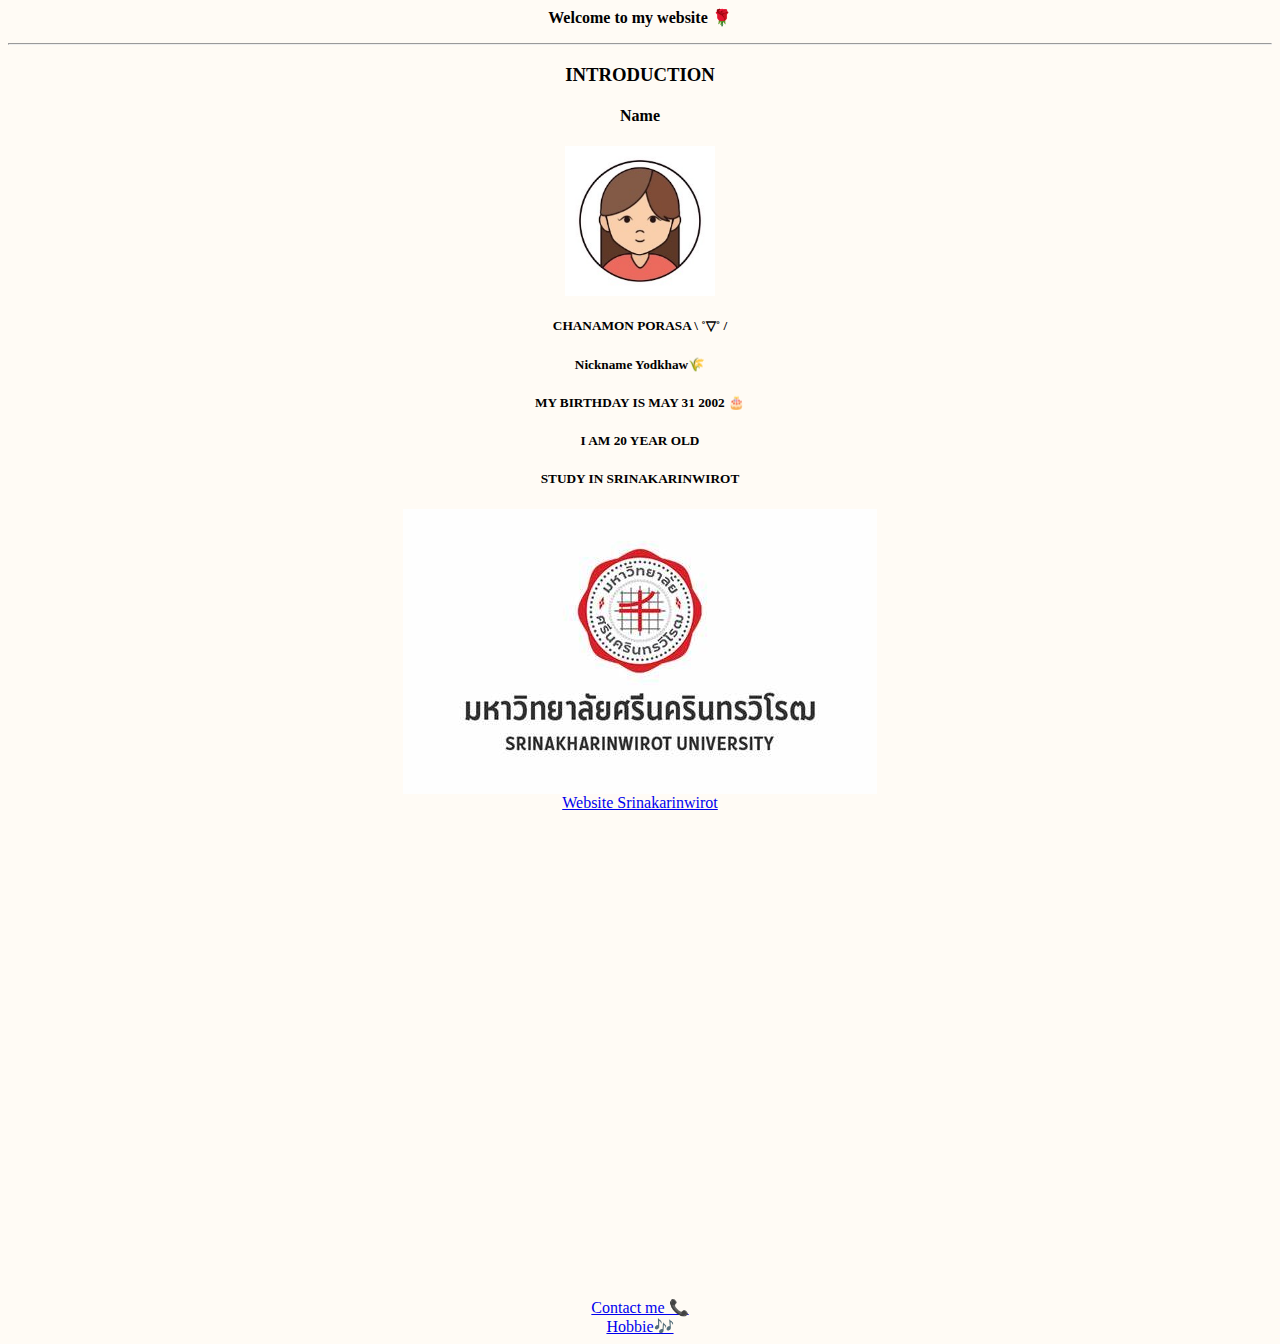
<file: GE344_Lab1/index.html>
<html lang="en">
<head>
    <meta charset="UTF-8">
    <meta http-equiv="X-UA-Compatible" content="IE=edge">
    <meta name="viewport" content="width=device-width, initial-scale=1.0">
    <title>chanamon porasa 🌹</title>
</head>
<body bgcolor="#FFFBF5" 

   <h1 align="center"><p><b> Welcome to my website 🌹</b></p></h1>
   <hr>
   <h3 align="center"><p><b> INTRODUCTION </b></p></h3>
   <h4 align="center"> Name </h4>
   <center><img src="S__7020568.jpg" alt="" width="150" height="150"></center>
<h5 align="center">CHANAMON PORASA  \ ˚▽˚ /</h5>
<h5 align="center"> Nickname Yodkhaw🌾</h5>
<h5 align="center"> MY BIRTHDAY IS MAY 31 2002 🎂 </h5>
<h5 align="center"> I AM 20 YEAR OLD</h5>
<h5 align="center"> STUDY IN SRINAKARINWIROT </h5>
 <center><img src="Srinakarinwirot.jpg" alt=""</center>
 <br>
<a href="https://www.swu.ac.th/ ">Website Srinakarinwirot </a>
<br>
<br>
<iframe src="https://www.google.com/maps/embed?pb=!1m18!1m12!1m3!1d31004.67467765118!2d100.5508152!3d13.743597300000003!2m3!1f0!2f0!3f0!3m2!1i1024!2i768!4f13.1!3m3!1m2!1s0x30e29ee109dab6e1%3A0xfd15aa1c632d9677!2z4Lih4Lir4Liy4Lin4Li04LiX4Lii4Liy4Lil4Lix4Lii4Lio4Lij4Li14LiZ4LiE4Lij4Li04LiZ4LiX4Lij4Lin4Li04LmC4Lij4LiS!5e0!3m2!1sth!2sth!4v1675243038087!5m2!1sth!2sth" width="600" height="450" style="border:0;" allowfullscreen="" loading="lazy" referrerpolicy="no-referrer-when-downgrade"></iframe>
<br>
<br>
<center><a href="contact me.html">Contact me 📞</a></center> 
<center><a href="hobbie.html">Hobbie🎶</a></center>

</body>
</html>
</file>
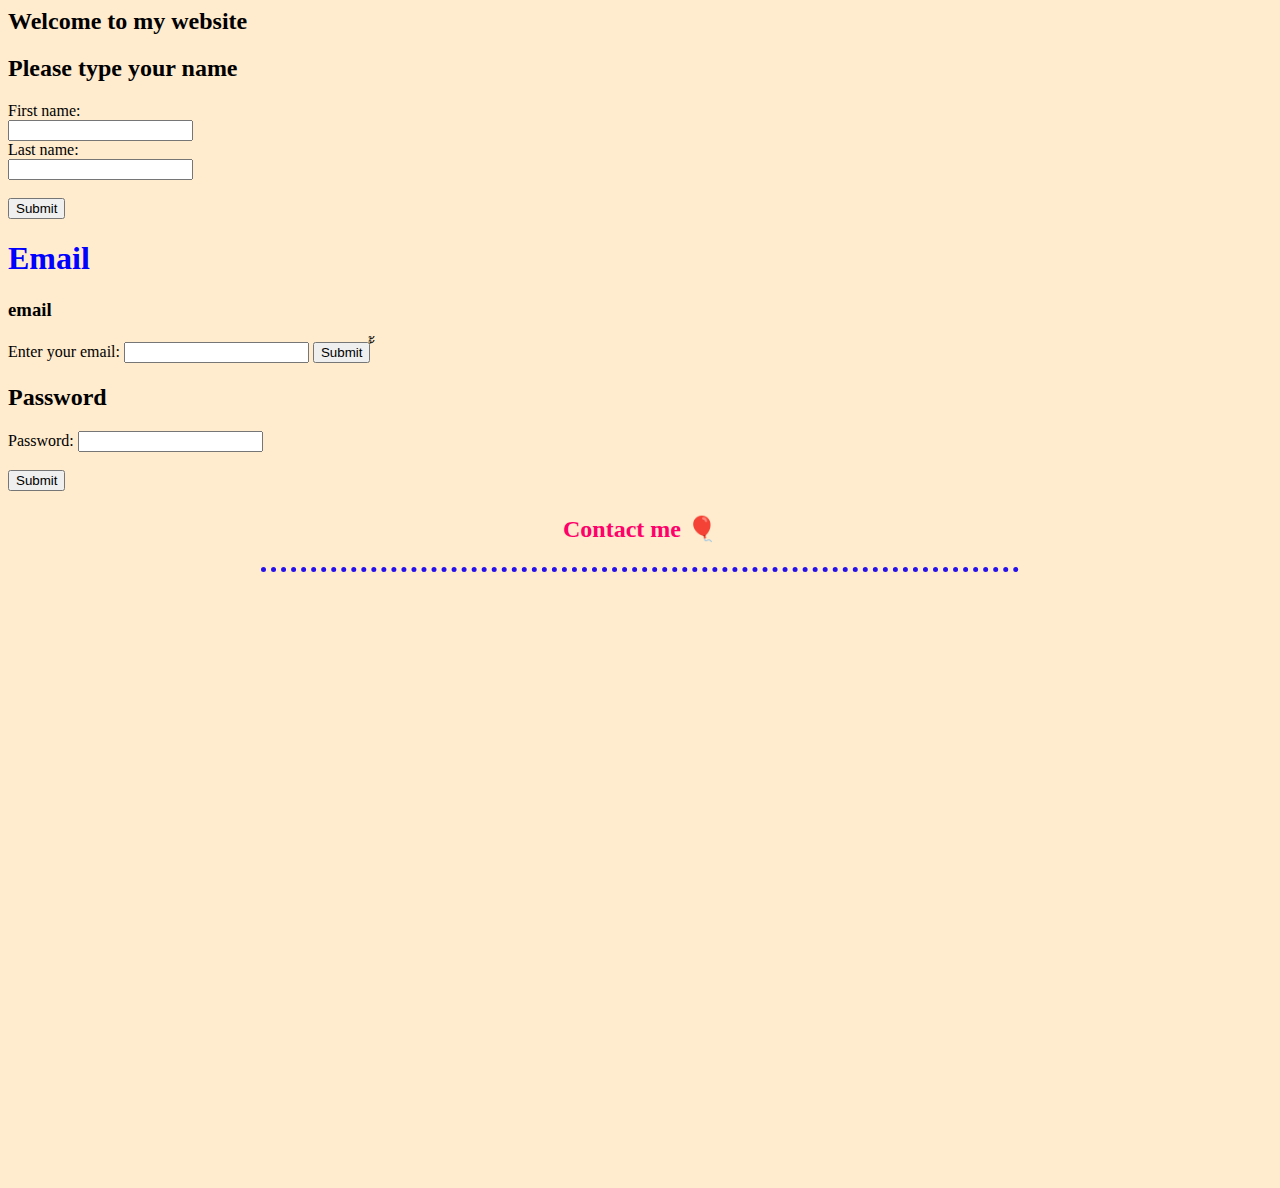
<file: Contact-me.html>
<html lang="en">
  <link rel="stylesheet" href="/CSS/styles.css">
<head>
    <meta charset="UTF-8">
    <meta http-equiv="X-UA-Compatible" content="IE=edge">
    <meta name="viewport" content="width=device-width, initial-scale=1.0">
    <title>contact-me</title>
</head>
<body bgcolor="#ECF9FF">
    <h2>Welcome to my website</h2>
   <h2>Please type your name</h2>
<form action="">
 
  <label for="fname">First name:</label><br> <!--ช่องใส่ชื่อ-->
  <input type="text" id="fname" name="fname" value=""><br>
  <label for="lname">Last name:</label><br>
  <input type="text" id="lname" name="lname" value=""><br><br>
  <input type="submit" value="Submit">  <!--กดส่ง-->


  <h1> Email </h1>
<h3> email </h3>  <!--ช่องใส่เมล-->
<form action="/action_page.php">
  <label for="email">Enter your email:</label>
  <input type="email" id="email" name="email">
  <input type="submit">

้้<h2>Password</h2> <!--ช่องใส่รหัส-->
  <label for="pwd">Password:</label>
  <input type="password" id="pwd" name="pwd" minlength="8"><br><br>
  <input type="submit">
</form>









    <h2 align="center"><p><b> Contact me 🎈</b></p></h2>
    <hr>
   <center><iframe src="https://www.google.com/maps/embed?pb=!1m18!1m12!1m3!1d4381.701042158369!2d100.56641154916521!3d13.744603213129647!2m3!1f0!2f0!3f0!3m2!1i1024!2i768!4f13.1!3m3!1m2!1s0x30e29ee109dab6e1%3A0xfd15aa1c632d9677!2sSrinakharinwirot%20University!5e0!3m2!1sen!2sth!4v1675053569158!5m2!1sen!2sth" width="800" height="600" style="border:0;" allowfullscreen="" loading="lazy" referrerpolicy="no-referrer-when-downgrade"></iframe></center>
    
</body>
    
</body>
</html>
</file>
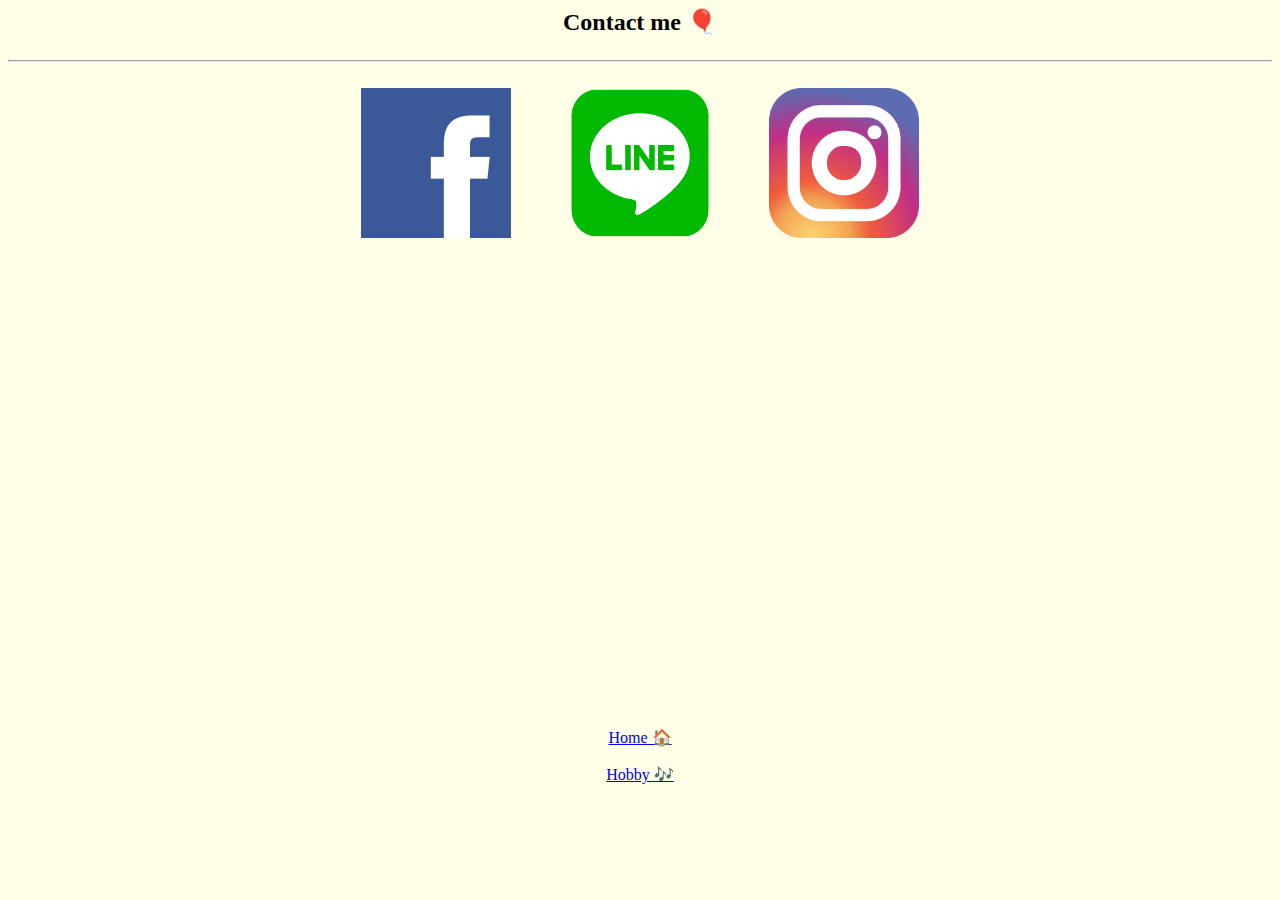
<file: GE344_Lab1/contact me.html>
<html lang="en">
<head>
    <meta charset="UTF-8">
    <meta http-equiv="X-UA-Compatible" content="IE=edge">
    <meta name="viewport" content="width=device-width, initial-scale=1.0">
    <title>Document</title>
</head>
<body bgcolor="#FFFFE8">
    <h2 align="center"><p><b> Contact me 🎈</b></p></h2>
    <hr>
    <br> 
    <center><img src="Facebook.png" alt=""width="150" height="150 </center>
    <img src="Line.png"alt="" width="250" height="150">
    <img src="Line.png"alt="" width="250" height="150">
    <img src="instagram.png" alt="" width="150" height="150">
    <br>
    <br>
    <br>
    <iframe src="https://www.google.com/maps/embed?pb=!1m18!1m12!1m3!1d123955.61044057876!2d100.37279015000001!3d13.8622639!2m3!1f0!2f0!3f0!3m2!1i1024!2i768!4f13.1!3m3!1m2!1s0x30e291c20f9cc98d%3A0x3019237450c5130!2z4Lit4Liz4LmA4Lig4Lit4Lia4Liy4LiH4LmD4Lir4LiN4LmIIOC4meC4meC4l-C4muC4uOC4o-C4tQ!5e0!3m2!1sth!2sth!4v1675242564297!5m2!1sth!2sth" width="600" height="450" style="border:0;" allowfullscreen="" loading="lazy" referrerpolicy="no-referrer-when-downgrade"></iframe>
    <br>
    <center><a href="index.html">Home 🏠</a></center> 
    <br>
<center><a href="hobby.html">Hobby 🎶</a></center>
</file>
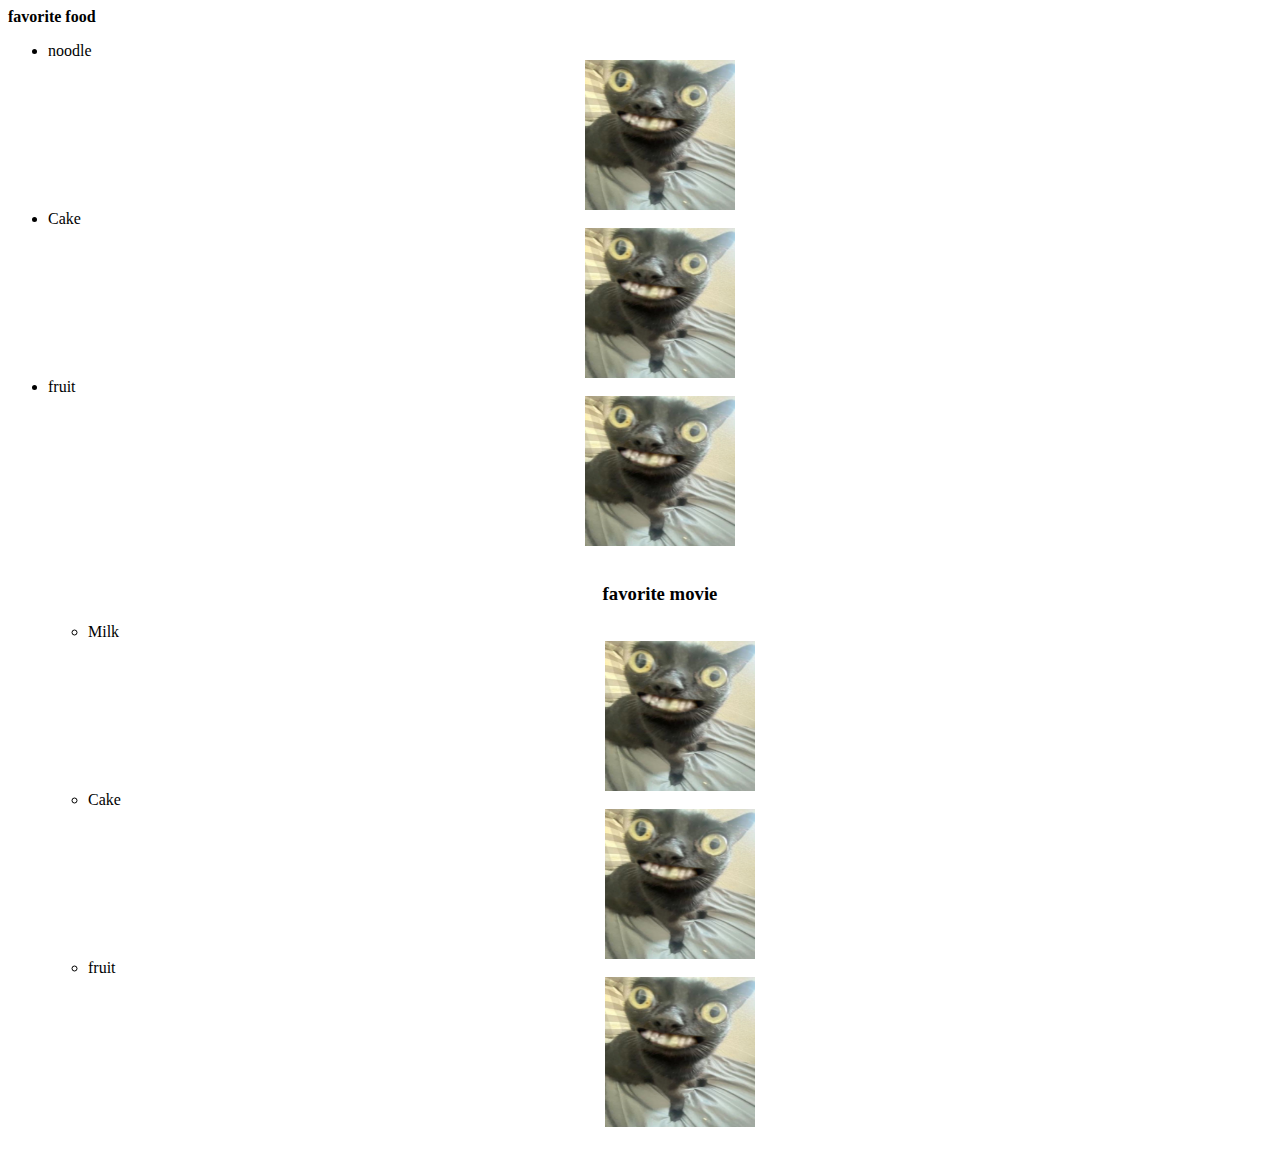
<file: GE344_Lab1/hobbie.html>
<html lang="en">
<head>
    <meta charset="UTF-8">
    <meta http-equiv="X-UA-Compatible" content="IE=edge">
    <meta name="viewport" content="width=<h3 align="center"><p><b> favorite food </b></p></h3>
    
    <title>Document</title>
</head>
<body>
    <ul> 
        <li>noodle</li>
        <center><img src="horrifying cat _ Funny cute cats, Cute cats, Cat memes.jpg" alt="" width="150" height="150"></center>
        <li>Cake</li>
        <center><img src="horrifying cat _ Funny cute cats, Cute cats, Cat memes.jpg" alt="" width="150" height="150"></center>
        <li>fruit</li>
        <center><img src="horrifying cat _ Funny cute cats, Cute cats, Cat memes.jpg" alt="" width="150" height="150"></center>
     <br>
     <h3 align="center"><p><b> favorite movie </b></p></h3>
     <ul> 
        <li>Milk</li>
        <center><img src="horrifying cat _ Funny cute cats, Cute cats, Cat memes.jpg" alt="" width="150" height="150"></center>
        <li>Cake</li>
        <center><img src="horrifying cat _ Funny cute cats, Cute cats, Cat memes.jpg" alt="" width="150" height="150"></center>
        <li>fruit</li>
        <center><img src="horrifying cat _ Funny cute cats, Cute cats, Cat memes.jpg" alt="" width="150" height="150"></center>
     <br>
    
</body>
</html>
</file>
<file: CSS/styles.css>
body{
    background-color: blanchedalmond;
}
h1{
    color:blue; font: size 12px;
}
p{
    color:rgb(255, 0, 106); font: size 12px;
}
/*กำหนด hr ไข่ปลา */
hr{border-style: none;
       border-top-style: dotted;
       border-color: rgb(39, 17, 235) ;
       border-width: 5px;
       width: 60%;
    }
    img{
        background-color: rgb(236, 233, 238);
    }
   .Lemon{
    background-color: black;
   }
   .circular{
    border-radius:100%;
   }
   #heading{
    color:cornflowerblue;
    font-style:italic;
   }
</file>
